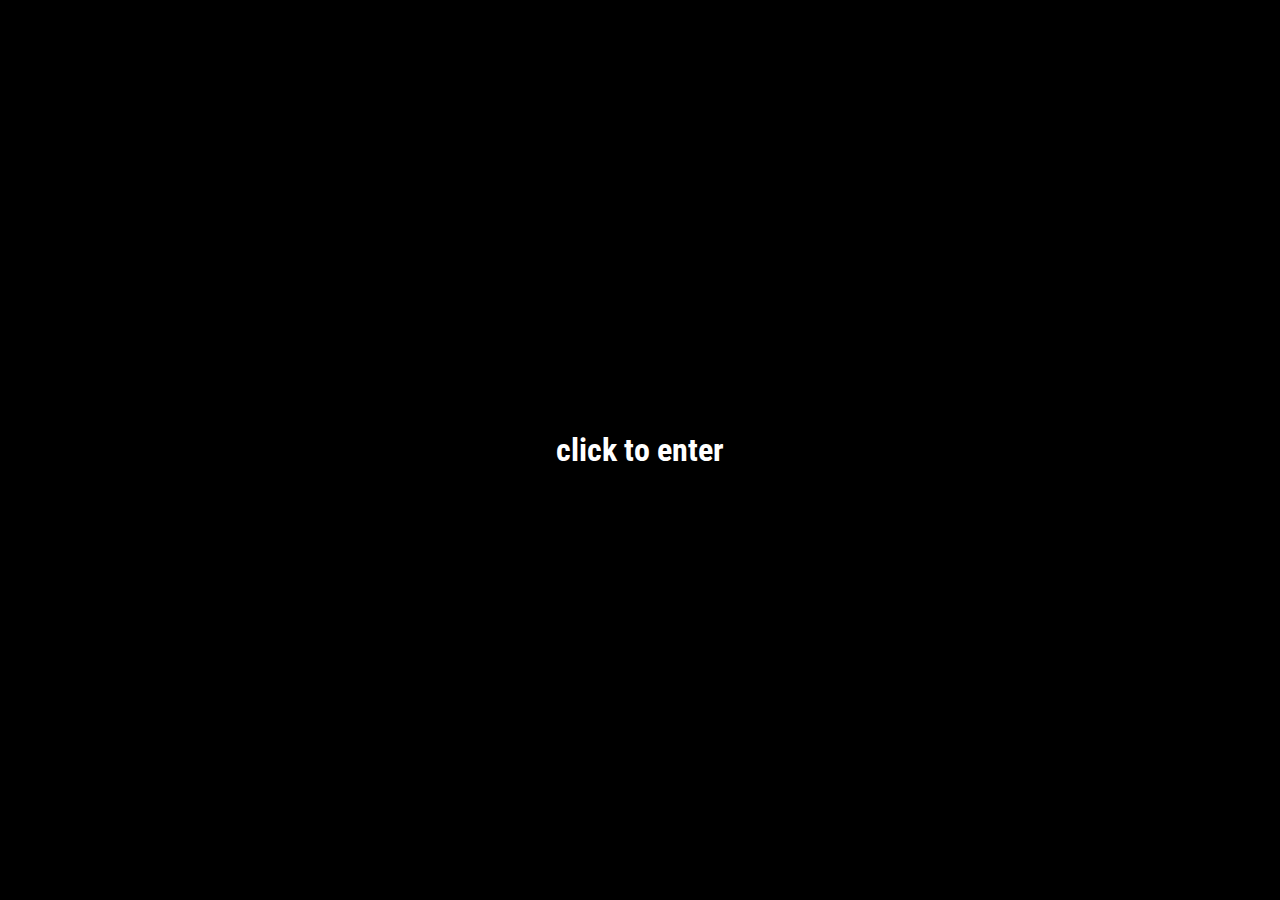
<file: index.html>
<!DOCTYPE html>
<html lang="en_US">
<head>
    <title>@</title>
    <style>
        @import url('https://fonts.googleapis.com/css2?family=Roboto+Condensed:ital,wght@0,100..900;1,100..900&display=swap');
    </style>
    <script>
        document.addEventListener("DOMContentLoaded", function() {
            const fixedText = "@";
            const typeText = "3feds";
            let index = 0;
            let isDeleting = false;
            const speed = 350; // typing and deleting speed in milliseconds

            function typeWriter() {
                const currentTitle = document.title;
                const dynamicPart = currentTitle.slice(fixedText.length);
                
                if (isDeleting) {
                    document.title = fixedText + dynamicPart.substring(0, dynamicPart.length - 1);
                    if (dynamicPart.length === 0) {
                        isDeleting = false;
                        index = 0;
                    }
                } else {
                    document.title = fixedText + typeText.substring(0, index + 1);
                    index++;
                    if (index === typeText.length) {
                        isDeleting = true;
                    }
                }
                setTimeout(typeWriter, speed);
            }

            typeWriter();
        });
    </script>
    <meta http-equiv="content-type" content="text/html;charset=UTF-8" />
    <meta name="theme-color" content="#2a1e37">
    <meta property="og:url" content="https://3feds.lol" />
    <meta property="og:title" content="kamikaze" />
    <meta property="og:image" content="./assets/reversexenowo.png" />
    <meta property="og:description" content="@kamikaze" />
    <link rel="shortcut icon" type="image/png" href="./assets/fraudstar.png">
    <meta name="viewport" content="width=device-width, initial-scale=1.0">
    <script src="mobiledetection.js"></script>
</head>
<style>
    a,
    a:visited {
        color: #aab4ff;
    }
    body {
        background-color: rgb(15, 15, 15);
        color: white;
        display: flex;
        align-items: center; 
        justify-content: center; 
        height: 100vh; 
        margin: 0;
        user-select: none;
    }
    balls-skibidi-toaleta {
        color: #c2a3b2;
    }
    .enter-screen {
            display: flex;
            justify-content: center;
            align-items: center;
            position: absolute;
            top: 0;
            left: 0;
            width: 100%;
            height: 100%;
            background: rgba(0, 0, 0, 1);
            color: white;
            cursor: pointer;
            z-index: 10;
            transition: opacity 0.5s ease;
        }
        
    .enter-screen.hidden {
        opacity: 0;
        visibility: hidden;
    }
        
    .enter-screen h1 {
        font-size: 32px;
        font-family: "Roboto Condensed", sans-serif;
        font-optical-sizing: auto;
        font-weight: 20000;
        font-style: normal;
    }
    .white-dot {
        color: white;
    }
    footer {
        position: fixed;
        bottom: 0;
        right: 0;
        margin: 20px;
    }
    footer a {
        color: #ddddff50;
        text-decoration: none;
    } 
</style>
<div class="enter-screen" onclick="enter()">
    <h1>click to enter</h1>
</div>
<pre style="display: flex; justify-content: center;"><samp> <center>
<samp> <balls-skibidi-toaleta id="element1">
  _                   _ _                 
 | |                 (_) |                
 | | ____ _ _ __ ___  _| | ____ _ _______ 
 | |/ / _` | '_ ` _ \| | |/ / _` |_  / _ \
 |   < (_| | | | | | | |   < (_| |/ /  __/
 |_|\_\__,_|_| |_| |_|_|_|\_\__,_/___\___|
                                          
                                          
</balls-skibidi-toaleta> </center>

<center> <samp></span> <a href="https://3feds.lol/projects">projects</a> <span class="white-dot">•</span> <a href="https://t.me/kamikazebaa">telegram</a> •</span> <a href="https://github.com/cl0wnZwormz">github</a> </samp> </center>

</pre>
<footer> <a style="color: #ddddff50; text-decoration: none;" href="https://guns.lol/hardsex"><3</a> </footer>
<fixpos style="color: transparent !important;"> s </fixpos>

<script src='https://storage.ko-fi.com/cdn/scripts/overlay-widget.js'></script>
<script>
    const enterScreen = document.querySelector('.enter-screen');
    function enter() {
        enterScreen.classList.add('hidden');
        kofiWidgetOverlay.draw('sillyfemboy', {
            'type': 'floating-chat',
            'floating-chat.donateButton.text': 'dono<3',
            'floating-chat.donateButton.background-color': '#2e2e2e',
            'floating-chat.donateButton.text-color': '#fff'
        });
        var audio = document.createElement('audio');
        audio.controls = true;
        audio.autoplay = true;
        audio.loop = true;
        audio.volume = 0.05; 
        var source = document.createElement('source');
        source.src = 'music.mp3';
        source.type = 'audio/mpeg';
        audio.appendChild(source);
        audio.style.display = 'none';
        document.body.appendChild(audio);
    } 
</script>
</html>
</file>
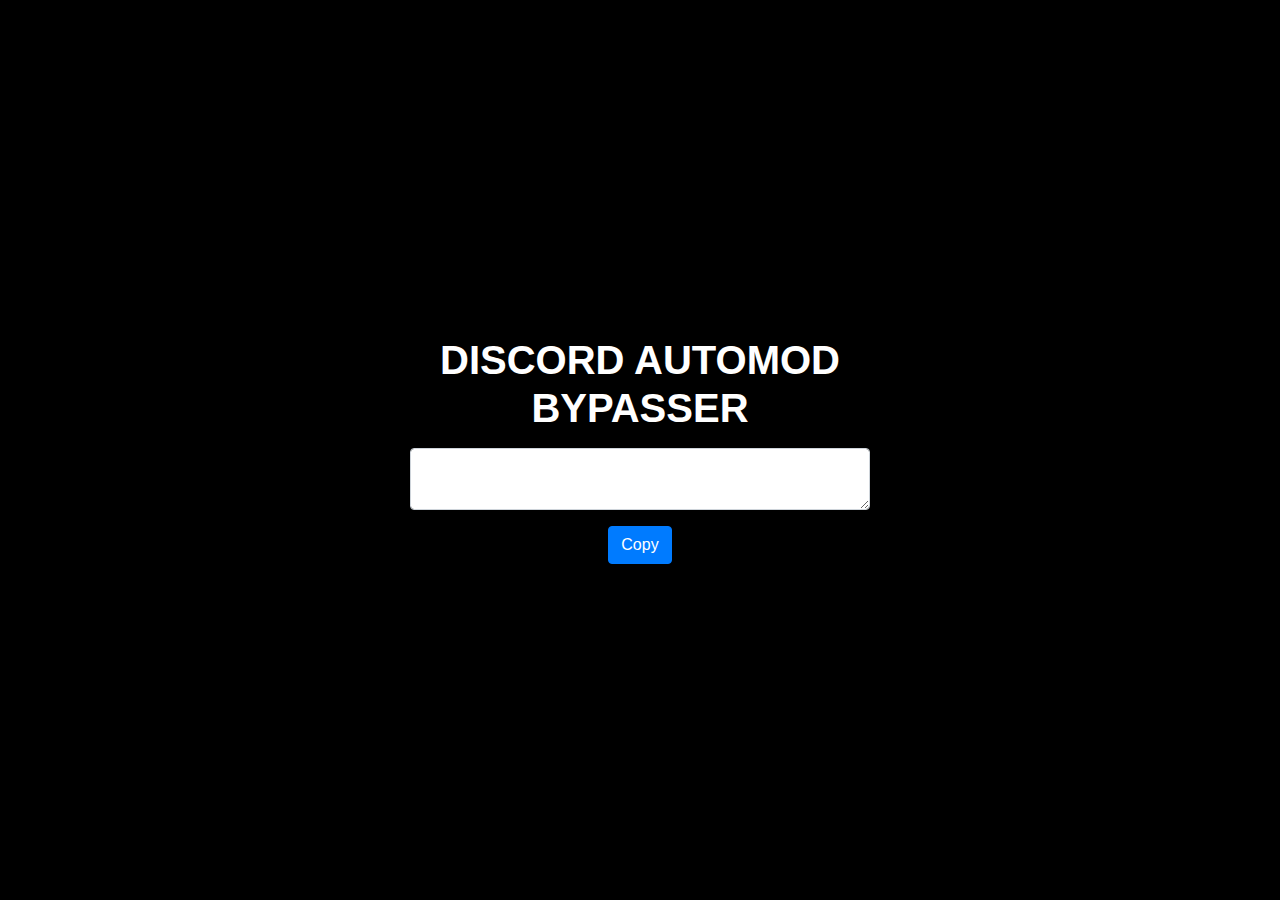
<file: projects/automodbypasser/index.html>
<!DOCTYPE html><html><head>
    <meta property="og:title" content="The Discord Automod Bypass">
    <meta property="og:description" content="The best working automod bypass">
    <meta property="og:image" content="images/Screenshot%202024-02-24%20131859.png">
    <link rel="icon" type="image/png" href="images/Screenshot%202024-02-24%20131859.png" sizes="32x32">
    <meta charset="UTF-8">
    <meta name="viewport" content="width=device-width, initial-scale=1.0">
    <script src="js/script.js" defer=""></script>
    <link rel="stylesheet" href="css/style.css">
    <link rel="stylesheet" href="css/bootstrap.css">
</head>
<body>
    <div class="container d-flex justify-content-center align-items-center vh-100">
        <div class="razor text-center">
            <h1 class="font-weight-bold">DISCORD AUTOMOD BYPASSER</h1>
            <textarea id="inputBox" class="form-control my-3" onkeyup="showText()"></textarea>
            <div id="outputText" class="text my-3"></div>
            <button onclick="copyToClipboard()" class="btn btn-primary">Copy</button>
        </div>
    </div>


</body></html>
</file>
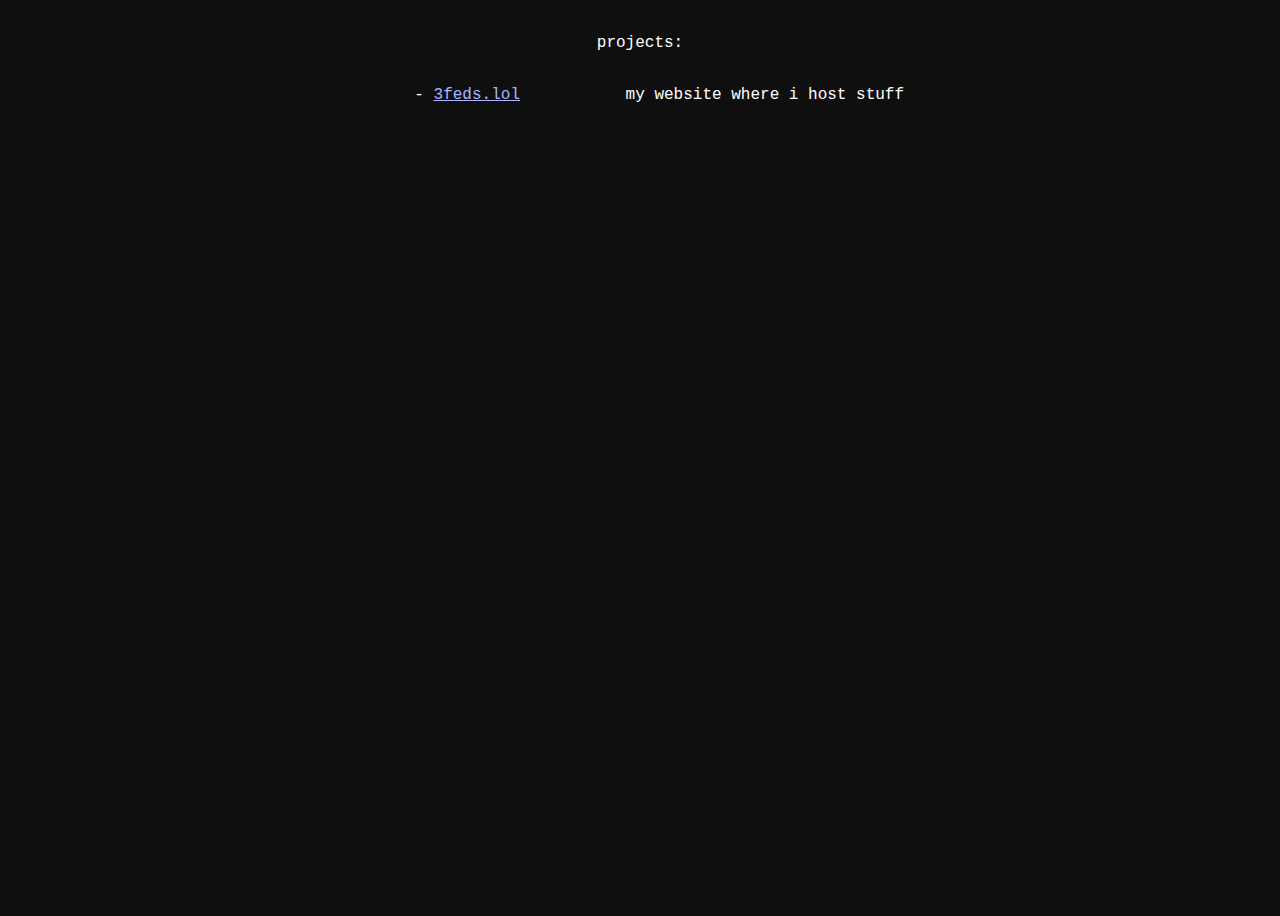
<file: projects.html>
<!-- Y3N5bjwz -->
<!DOCTYPE html>
<html lang="en">
<head>
    <meta charset="UTF-8">
    <meta name="viewport" content="width=device-width, initial-scale=1.0, maximum-scale=1.0, user-scalable=no">
    <title>/projects</title>
    <style>
        body {
            margin: 0;
            height: 100vh;
            background-color: rgb(15, 15, 15);
            font-size: large;
            font-family: monospace;
            color: white;
            user-select: none;
        }
        a:link {  color: #aab4ff; }
        a:visited { color: #6d7df7; }
        a:active { color: #4e4f55; }
    </style>
</head>
<body>
    <pre style="display: flex; justify-content: center;"><samp>
projects:
</pre>

<pre style="display: flex; justify-content: center;"><samp>
    - <a href="https://3feds.lol">3feds.lol</a>           my website where i host stuff
    </pre>
</html>
</file>
<file: projects/automodbypasser/css/style.css>
body, html {
    height: 100%;
    margin: 0;
    background-color: #000000;
}

.razor {
    color: #ffffff;
    background-color: #000000;
    border-radius: 15px;
    padding: 20px;
    width: 100%;
    max-width: 500px;
}

.text {
    color: #000000;
}

textarea {
    resize: none;
    border-radius: 5px;
}

button {
    background-color: #ffffff;
    border-radius: 5px;
}


@media (max-width: 768px) {
    .razor {
        margin: 20px;
        padding: 15px;
    }
    textarea, button {
        width: 100%;
    }
}
</file>
